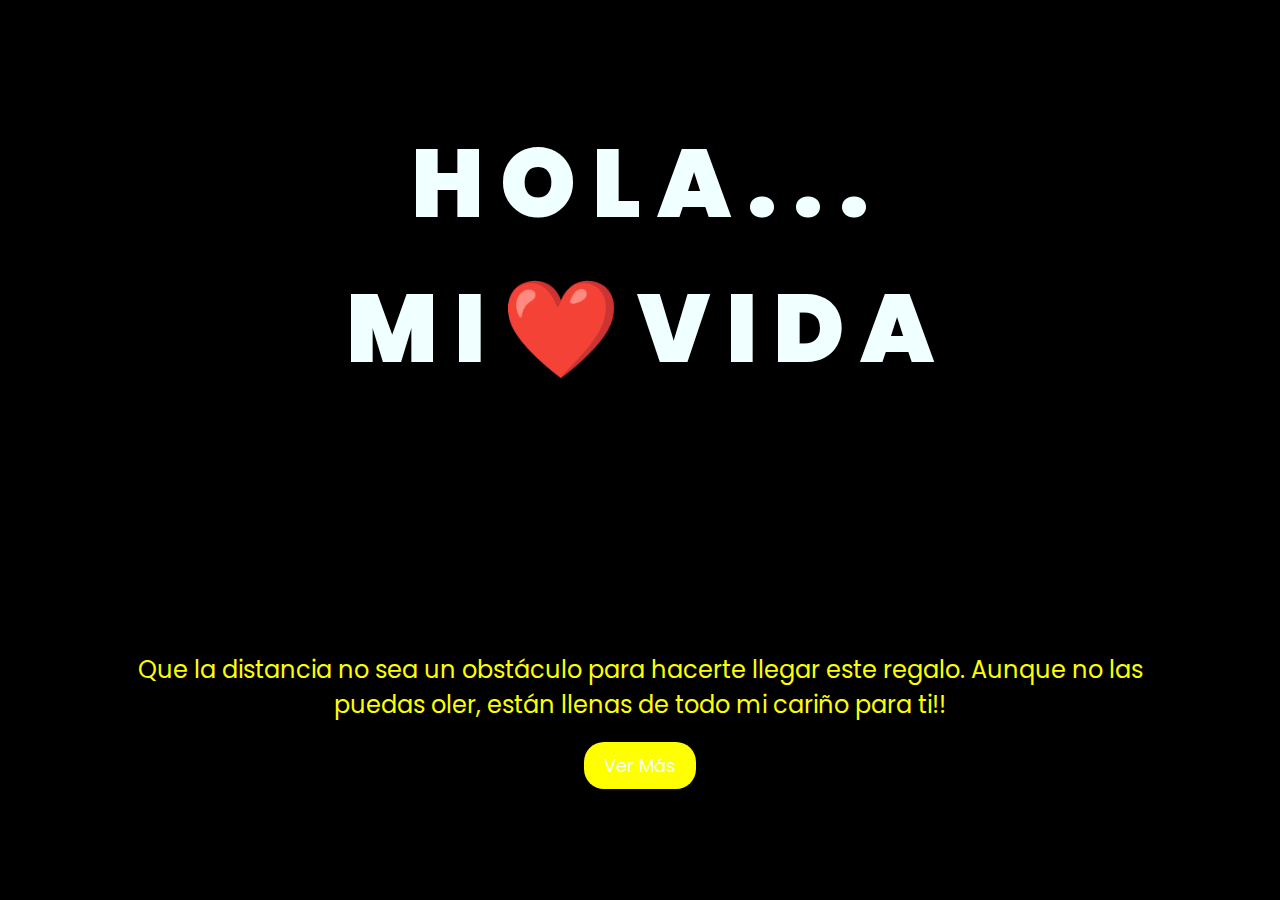
<file: index.html>
<!DOCTYPE html>
<html lang="en">
<head>
    <meta charset="UTF-8">
    <meta http-equiv="X-UA-Compatible" content="IE=edge">
    <meta name="viewport" content="width=device-width, initial-scale=1.0">
    <link rel="stylesheet" href="css/style.css">
    <link rel="icon" href="img/flowers.png" type="image/x-icon">
    <title>TE AMO - SOROQUIN</title>
</head>
<body>
    <video id="video-fondo" muted loop  autoplay>
        <source src="https://waraconsultoria.com/src/video/fondo.mp4" type="">
        Your browser does not support the video tag.
      </video>
    <div id="content-info-laura">
        <div>
            <div class="greetings">
                <span>H</span>
                <span>O</span>
                <span>L</span>
                <span>A</span>
                <span>.</span>
                <span>.</span>
                <span>.</span>
            </div>
            <div class="greetings">
                <span>M</span>
                <span>I</span>
                <span>❤️</span>
                <span>V</span>
                <span>I</span>
                <span>D</span>
                <span>A</span>
            </div>
        </div>
        <div>
            <div class="description">
                <span>Que la distancia no sea un obstáculo para hacerte llegar este regalo. Aunque no las puedas oler, están llenas de todo mi cariño para ti!!</span>
            </div>
            <div class="button">
                    <a href="FLORES.html">Ver Más</a>
                
            </div>
        </div>
    </div>
</body>
</html>
</file>
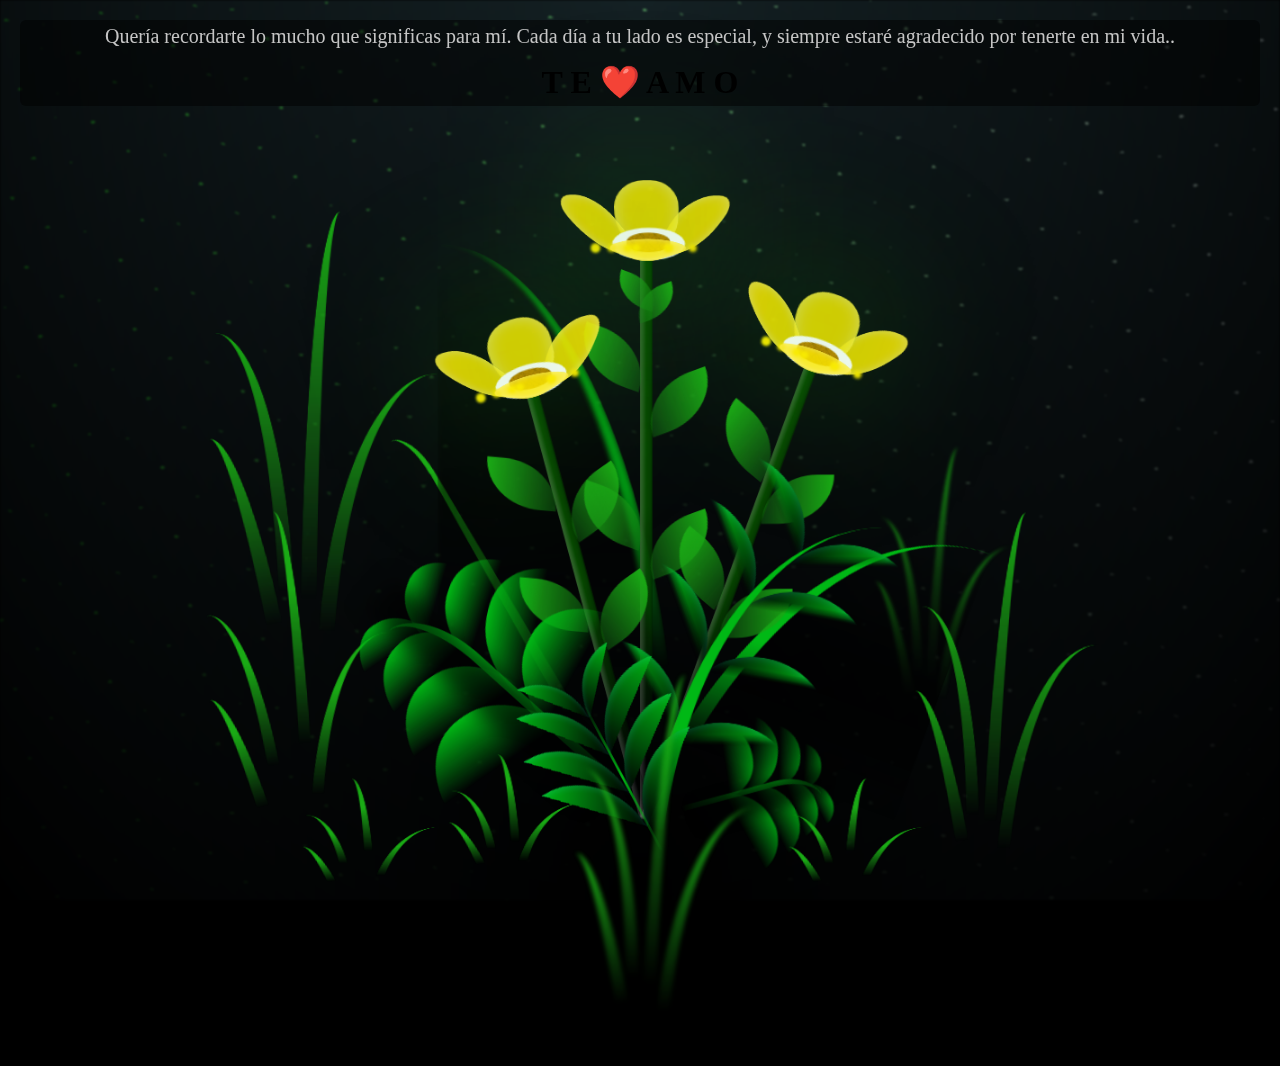
<file: FLORES.html>
<!DOCTYPE html>
<html lang="en">
<head>
    <meta charset="UTF-8">
    <meta http-equiv="X-UA-Compatible" content="IE=edge">
    <meta name="viewport" content="width=device-width, initial-scale=1.0">
    <link rel="stylesheet" href="css/main.css">
    <link rel="icon" href="img/flowers.png" type="image/x-icon">
    <title>TE AMO - SOROQUIN</title>
</head>

<body class="container">
  <div id="content-texto-sofi">
    <p>Quería recordarte lo mucho que significas para mí. Cada día a tu lado es especial, y siempre estaré agradecido por tenerte en mi vida..</p>
    
    <div class="greetings">
      <span>T</span>
      <span>E</span>
      <span>❤️</span>
      <span>A</span>
      <span>M</span>
      <span>O</span>
  </div>
  </div>
    <div class="night"></div>
    <div class="flowers">
      <div class="flower flower--1">
        <div class="flower__leafs flower__leafs--1">
          <div class="flower__leaf flower__leaf--1"></div>
          <div class="flower__leaf flower__leaf--2"></div>
          <div class="flower__leaf flower__leaf--3"></div>
          <div class="flower__leaf flower__leaf--4"></div>
          <div class="flower__white-circle"></div>
  
          <div class="flower__light flower__light--1"></div>
          <div class="flower__light flower__light--2"></div>
          <div class="flower__light flower__light--3"></div>
          <div class="flower__light flower__light--4"></div>
          <div class="flower__light flower__light--5"></div>
          <div class="flower__light flower__light--6"></div>
          <div class="flower__light flower__light--7"></div>
          <div class="flower__light flower__light--8"></div>
  
        </div>
        <div class="flower__line">
          <div class="flower__line__leaf flower__line__leaf--1"></div>
          <div class="flower__line__leaf flower__line__leaf--2"></div>
          <div class="flower__line__leaf flower__line__leaf--3"></div>
          <div class="flower__line__leaf flower__line__leaf--4"></div>
          <div class="flower__line__leaf flower__line__leaf--5"></div>
          <div class="flower__line__leaf flower__line__leaf--6"></div>
        </div>
      </div>
  
      <div class="flower flower--2">
        <div class="flower__leafs flower__leafs--2">
          <div class="flower__leaf flower__leaf--1"></div>
          <div class="flower__leaf flower__leaf--2"></div>
          <div class="flower__leaf flower__leaf--3"></div>
          <div class="flower__leaf flower__leaf--4"></div>
          <div class="flower__white-circle"></div>
  
          <div class="flower__light flower__light--1"></div>
          <div class="flower__light flower__light--2"></div>
          <div class="flower__light flower__light--3"></div>
          <div class="flower__light flower__light--4"></div>
          <div class="flower__light flower__light--5"></div>
          <div class="flower__light flower__light--6"></div>
          <div class="flower__light flower__light--7"></div>
          <div class="flower__light flower__light--8"></div>
  
        </div>
        <div class="flower__line">
          <div class="flower__line__leaf flower__line__leaf--1"></div>
          <div class="flower__line__leaf flower__line__leaf--2"></div>
          <div class="flower__line__leaf flower__line__leaf--3"></div>
          <div class="flower__line__leaf flower__line__leaf--4"></div>
        </div>
      </div>
  
      <div class="flower flower--3">
        <div class="flower__leafs flower__leafs--3">
          <div class="flower__leaf flower__leaf--1"></div>
          <div class="flower__leaf flower__leaf--2"></div>
          <div class="flower__leaf flower__leaf--3"></div>
          <div class="flower__leaf flower__leaf--4"></div>
          <div class="flower__white-circle"></div>
  
          <div class="flower__light flower__light--1"></div>
          <div class="flower__light flower__light--2"></div>
          <div class="flower__light flower__light--3"></div>
          <div class="flower__light flower__light--4"></div>
          <div class="flower__light flower__light--5"></div>
          <div class="flower__light flower__light--6"></div>
          <div class="flower__light flower__light--7"></div>
          <div class="flower__light flower__light--8"></div>
  
        </div>
        <div class="flower__line">
          <div class="flower__line__leaf flower__line__leaf--1"></div>
          <div class="flower__line__leaf flower__line__leaf--2"></div>
          <div class="flower__line__leaf flower__line__leaf--3"></div>
          <div class="flower__line__leaf flower__line__leaf--4"></div>
        </div>
      </div>
  
      <div class="grow-ans" style="--d:1.2s">
        <div class="flower__g-long">
          <div class="flower__g-long__top"></div>
          <div class="flower__g-long__bottom"></div>
        </div>
      </div>
  
      <div class="growing-grass">
        <div class="flower__grass flower__grass--1">
          <div class="flower__grass--top"></div>
          <div class="flower__grass--bottom"></div>
          <div class="flower__grass__leaf flower__grass__leaf--1"></div>
          <div class="flower__grass__leaf flower__grass__leaf--2"></div>
          <div class="flower__grass__leaf flower__grass__leaf--3"></div>
          <div class="flower__grass__leaf flower__grass__leaf--4"></div>
          <div class="flower__grass__leaf flower__grass__leaf--5"></div>
          <div class="flower__grass__leaf flower__grass__leaf--6"></div>
          <div class="flower__grass__leaf flower__grass__leaf--7"></div>
          <div class="flower__grass__leaf flower__grass__leaf--8"></div>
          <div class="flower__grass__overlay"></div>
        </div>
      </div>
  
      <div class="growing-grass">
        <div class="flower__grass flower__grass--2">
          <div class="flower__grass--top"></div>
          <div class="flower__grass--bottom"></div>
          <div class="flower__grass__leaf flower__grass__leaf--1"></div>
          <div class="flower__grass__leaf flower__grass__leaf--2"></div>
          <div class="flower__grass__leaf flower__grass__leaf--3"></div>
          <div class="flower__grass__leaf flower__grass__leaf--4"></div>
          <div class="flower__grass__leaf flower__grass__leaf--5"></div>
          <div class="flower__grass__leaf flower__grass__leaf--6"></div>
          <div class="flower__grass__leaf flower__grass__leaf--7"></div>
          <div class="flower__grass__leaf flower__grass__leaf--8"></div>
          <div class="flower__grass__overlay"></div>
        </div>
      </div>
  
      <div class="grow-ans" style="--d:2.4s">
        <div class="flower__g-right flower__g-right--1">
          <div class="leaf"></div>
        </div>
      </div>
  
      <div class="grow-ans" style="--d:2.8s">
        <div class="flower__g-right flower__g-right--2">
          <div class="leaf"></div>
        </div>
      </div>
  
      <div class="grow-ans" style="--d:2.8s">
        <div class="flower__g-front">
          <div class="flower__g-front__leaf-wrapper flower__g-front__leaf-wrapper--1">
            <div class="flower__g-front__leaf"></div>
          </div>
          <div class="flower__g-front__leaf-wrapper flower__g-front__leaf-wrapper--2">
            <div class="flower__g-front__leaf"></div>
          </div>
          <div class="flower__g-front__leaf-wrapper flower__g-front__leaf-wrapper--3">
            <div class="flower__g-front__leaf"></div>
          </div>
          <div class="flower__g-front__leaf-wrapper flower__g-front__leaf-wrapper--4">
            <div class="flower__g-front__leaf"></div>
          </div>
          <div class="flower__g-front__leaf-wrapper flower__g-front__leaf-wrapper--5">
            <div class="flower__g-front__leaf"></div>
          </div>
          <div class="flower__g-front__leaf-wrapper flower__g-front__leaf-wrapper--6">
            <div class="flower__g-front__leaf"></div>
          </div>
          <div class="flower__g-front__leaf-wrapper flower__g-front__leaf-wrapper--7">
            <div class="flower__g-front__leaf"></div>
          </div>
          <div class="flower__g-front__leaf-wrapper flower__g-front__leaf-wrapper--8">
            <div class="flower__g-front__leaf"></div>
          </div>
          <div class="flower__g-front__line"></div>
        </div>
      </div>
  
      <div class="grow-ans" style="--d:3.2s">
        <div class="flower__g-fr">
          <div class="leaf"></div>
          <div class="flower__g-fr__leaf flower__g-fr__leaf--1"></div>
          <div class="flower__g-fr__leaf flower__g-fr__leaf--2"></div>
          <div class="flower__g-fr__leaf flower__g-fr__leaf--3"></div>
          <div class="flower__g-fr__leaf flower__g-fr__leaf--4"></div>
          <div class="flower__g-fr__leaf flower__g-fr__leaf--5"></div>
          <div class="flower__g-fr__leaf flower__g-fr__leaf--6"></div>
          <div class="flower__g-fr__leaf flower__g-fr__leaf--7"></div>
          <div class="flower__g-fr__leaf flower__g-fr__leaf--8"></div>
        </div>
      </div>
  
      <div class="long-g long-g--0">
        <div class="grow-ans" style="--d:3s">
          <div class="leaf leaf--0"></div>
        </div>
        <div class="grow-ans" style="--d:2.2s">
          <div class="leaf leaf--1"></div>
        </div>
        <div class="grow-ans" style="--d:3.4s">
          <div class="leaf leaf--2"></div>
        </div>
        <div class="grow-ans" style="--d:3.6s">
          <div class="leaf leaf--3"></div>
        </div>
      </div>
  
      <div class="long-g long-g--1">
        <div class="grow-ans" style="--d:3.6s">
          <div class="leaf leaf--0"></div>
        </div>
        <div class="grow-ans" style="--d:3.8s">
          <div class="leaf leaf--1"></div>
        </div>
        <div class="grow-ans" style="--d:4s">
          <div class="leaf leaf--2"></div>
        </div>
        <div class="grow-ans" style="--d:4.2s">
          <div class="leaf leaf--3"></div>
        </div>
      </div>
  
      <div class="long-g long-g--2">
        <div class="grow-ans" style="--d:4s">
          <div class="leaf leaf--0"></div>
        </div>
        <div class="grow-ans" style="--d:4.2s">
          <div class="leaf leaf--1"></div>
        </div>
        <div class="grow-ans" style="--d:4.4s">
          <div class="leaf leaf--2"></div>
        </div>
        <div class="grow-ans" style="--d:4.6s">
          <div class="leaf leaf--3"></div>
        </div>
      </div>
  
      <div class="long-g long-g--3">
        <div class="grow-ans" style="--d:4s">
          <div class="leaf leaf--0"></div>
        </div>
        <div class="grow-ans" style="--d:4.2s">
          <div class="leaf leaf--1"></div>
        </div>
        <div class="grow-ans" style="--d:3s">
          <div class="leaf leaf--2"></div>
        </div>
        <div class="grow-ans" style="--d:3.6s">
          <div class="leaf leaf--3"></div>
        </div>
      </div>
  
      <div class="long-g long-g--4">
        <div class="grow-ans" style="--d:4s">
          <div class="leaf leaf--0"></div>
        </div>
        <div class="grow-ans" style="--d:4.2s">
          <div class="leaf leaf--1"></div>
        </div>
        <div class="grow-ans" style="--d:3s">
          <div class="leaf leaf--2"></div>
        </div>
        <div class="grow-ans" style="--d:3.6s">
          <div class="leaf leaf--3"></div>
        </div>
      </div>
  
      <div class="long-g long-g--5">
        <div class="grow-ans" style="--d:4s">
          <div class="leaf leaf--0"></div>
        </div>
        <div class="grow-ans" style="--d:4.2s">
          <div class="leaf leaf--1"></div>
        </div>
        <div class="grow-ans" style="--d:3s">
          <div class="leaf leaf--2"></div>
        </div>
        <div class="grow-ans" style="--d:3.6s">
          <div class="leaf leaf--3"></div>
        </div>
      </div>
  
      <div class="long-g long-g--6">
        <div class="grow-ans" style="--d:4.2s">
          <div class="leaf leaf--0"></div>
        </div>
        <div class="grow-ans" style="--d:4.4s">
          <div class="leaf leaf--1"></div>
        </div>
        <div class="grow-ans" style="--d:4.6s">
          <div class="leaf leaf--2"></div>
        </div>
        <div class="grow-ans" style="--d:4.8s">
          <div class="leaf leaf--3"></div>
        </div>
      </div>
  
      <div class="long-g long-g--7">
        <div class="grow-ans" style="--d:3s">
          <div class="leaf leaf--0"></div>
        </div>
        <div class="grow-ans" style="--d:3.2s">
          <div class="leaf leaf--1"></div>
        </div>
        <div class="grow-ans" style="--d:3.5s">
          <div class="leaf leaf--2"></div>
        </div>
        <div class="grow-ans" style="--d:3.6s">
          <div class="leaf leaf--3"></div>
        </div>
      </div>
    </div>
    <script src="main.js"></script>
  </body>
</html>
</file>
<file: css/style.css>
@import url('https://fonts.googleapis.com/css2?family=Poppins:ital,wght@0,500;1,900&display=swap');
*{
    font-family: 'Poppins',cursive;
}
body{
    color: azure;
    width: 100%;
    height: 100vh;
    display: flex;
    flex-direction: column;
    align-items: center;
    justify-content: center;
    background-color: black;
    margin: 0px;
    overflow: hidden;
    
}
.greetings{
    font-size: 6rem;
    font-weight: 900;
}
.greetings > span{
    animation: glow 2s ease-in-out infinite;
}
@keyframes glow{
    0%, 100%{
        color: #fff;
        text-shadow: 0 0 12px #fbff00, 0 0 50px #fbff00, 0 0 100px #fbff00;
    }
    10%, 90%{
        color: #696565;
        text-shadow: none;
    }
}
.greetings > span:nth-child(1){
    animation-delay: .1s ;
}
.greetings > span:nth-child(2){
    animation-delay: .2s ;
}
.greetings > span:nth-child(3){
    animation-delay: .3s ;
}
.greetings > span:nth-child(4){
    animation-delay: .4s;
}
.greetings > span:nth-child(5){
    animation-delay: .5s;
}
.greetings > span:nth-child(6){
    animation-delay: .6s;
}
.greetings > span:nth-child(7){
    animation-delay: .7s;
}
.greetings > span:nth-child(8){
    animation-delay: .8s;
}
.greetings > span:nth-child(9){
    animation-delay: .9s;
}
.greetings > span:nth-child(10){
    animation-delay: .10s;
}
.greetings > span:nth-child(11){
    animation-delay: .11s;
}

.description{
    font-size: 1.5rem;
    margin-bottom: 20px;
    margin-top: 20px;
}

.button a{
    text-decoration: none;
    font-size: 1rem;
    color: #111;
}

@media screen and (max-width:574px){
    .greetings{
        display: block;
        font-size: 3rem;
        font-weight: 500;
        text-align: center;
    }
    .description{
        font-size: 1rem;
    }
    
    .button a{
        font-size: .5rem;
    }
}

.description{
    color: #fbff00;
    text-align: center;
    width: 85%;
}
.button {
    width: 100%;
    display: flex;
    justify-content: center;
    align-items: center;
}

/* Estilo para el botón */
.button a{
    background-color: yellow; /* Fondo amarillo */
    border: none; /* Sin bordes */
    padding: 10px 20px; /* Ajusta el relleno según tu preferencia */
    font-size: 18px; /* Tamaño de fuente */
    cursor: pointer;
    position: relative; /* Necesario para el resplandor */
    border-radius: 20px; /* Esquinas redondeadas */
    transition: background-color 0.3s ease-in-out; /* Transición suave para el color de fondo */
    text-decoration: none; /* Elimina el subrayado del enlace */
    color: inherit; /* Hereda el color del texto del botón */
  }
  
  /* Efecto de resplandor al pasar el cursor sobre el botón */
  .button a:hover {
    background-color: orange; /* Cambia el color de fondo al pasar el mouse a naranja */
    box-shadow: 0 0 10px yellow, 0 0 20px yellow, 0 0 30px yellow; /* Efecto de resplandor amarillo */
  }
  
  #content-info-laura {
    width: 100%;
    height: 100vh;
    overflow: auto;
    display: flex;
    justify-content: space-around;
    align-items: center;
    flex-direction: column;
    gap: 10px;
    position: absolute;
    top: 0px;
    left: 0px;
    z-index: 1;
    background-color: rgba(0, 0, 0, 0.1);
  }

  #content-info-laura >div {
    width: 100%;
    display: flex;
    flex-direction: column;
    justify-content: center;
    align-items: center;
  }

  #video-fondo {
    width: 100%;
    height: 100vh;
  }
</file>
<file: css/main.css>
*,
*::after,
*::before {
  padding: 0;
  margin: 0;
  box-sizing: border-box;
}

:root {
  --dark-color: #000;
}

body {
  display: flex;
  align-items: flex-end;
  justify-content: center;
  min-height: 100vh;
  background-color: var(--dark-color);
  overflow: hidden;
  perspective: 1000px;
}

#content-texto-sofi {
  width: calc(100% - 40px);
  position: absolute;
  z-index: 1;
  top: 20px;
  display: flex;
  justify-content: center;
  flex-direction: column;
  gap: 15px;
  align-items: center;
  background-color: rgba(0, 0, 0, 0.5);
  border-radius: 6px;
  padding: 5px;
}

#content-texto-sofi p {
  text-align: center;
  color: #c5c5c5;
  font-size: 20px;
}



.greetings{
  font-size: 2rem;
  font-weight: 900;
}
.greetings > span{
  animation: glow 2s ease-in-out infinite;
}
@keyframes glow{
  0%, 100%{
      color: #fff;
      text-shadow: 0 0 12px #fbff00, 0 0 50px #fbff00, 0 0 100px #fbff00;
  }
  10%, 90%{
      color: #696565;
      text-shadow: none;
  }
}
.greetings > span:nth-child(1){
  animation-delay: .1s ;
}
.greetings > span:nth-child(2){
  animation-delay: .2s ;
}
.greetings > span:nth-child(3){
  animation-delay: .3s ;
}
.greetings > span:nth-child(4){
  animation-delay: .4s;
}
.greetings > span:nth-child(5){
  animation-delay: .5s;
}
.greetings > span:nth-child(6){
  animation-delay: .6s;
}
.greetings > span:nth-child(7){
  animation-delay: .7s;
}
.greetings > span:nth-child(8){
  animation-delay: .8s;
}
.greetings > span:nth-child(9){
  animation-delay: .9s;
}
.greetings > span:nth-child(10){
  animation-delay: .10s;
}
.greetings > span:nth-child(11){
  animation-delay: .11s;
}

.night {
  position: fixed;
  left: 50%;
  top: 0;
  transform: translateX(-50%);
  width: 100%;
  height: 100%;
  filter: blur(0.1vmin);
  background-image: radial-gradient(ellipse at top, transparent 0%, var(--dark-color)), 
  radial-gradient(ellipse at bottom, var(--dark-color), rgba(145, 233, 255, 0.2)), 
  repeating-linear-gradient(220deg, rgb(0, 0, 0) 0px, rgb(0, 0, 0) 19px, transparent 19px, 
  transparent 22px), repeating-linear-gradient(189deg, rgb(0, 0, 0) 0px, rgb(0, 0, 0) 19px, 
  transparent 19px, transparent 22px), repeating-linear-gradient(148deg, rgb(0, 0, 0) 0px, 
  rgb(0, 0, 0) 19px, transparent 19px, transparent 22px), linear-gradient(90deg, rgb(21, 255, 0), 
  rgb(240, 240, 240));
}

.flowers {
  position: relative;
  transform: scale(0.9);
}

.flower {
  position: absolute;
  bottom: 10vmin;
  transform-origin: bottom center;
  z-index: 10;
  --fl-speed: 0.8s;
}
.flower--1 {
  -webkit-animation: moving-flower-1 4s linear infinite;
          animation: moving-flower-1 4s linear infinite;
}
.flower--1 .flower__line {
  height: 70vmin;
  -webkit-animation-delay: 0.3s;
          animation-delay: 0.3s;
}
.flower--1 .flower__line__leaf--1 {
  -webkit-animation: blooming-leaf-right var(--fl-speed) 1.6s backwards;
          animation: blooming-leaf-right var(--fl-speed) 1.6s backwards;
}
.flower--1 .flower__line__leaf--2 {
  -webkit-animation: blooming-leaf-right var(--fl-speed) 1.4s backwards;
          animation: blooming-leaf-right var(--fl-speed) 1.4s backwards;
}
.flower--1 .flower__line__leaf--3 {
  -webkit-animation: blooming-leaf-left var(--fl-speed) 1.2s backwards;
          animation: blooming-leaf-left var(--fl-speed) 1.2s backwards;
}
.flower--1 .flower__line__leaf--4 {
  -webkit-animation: blooming-leaf-left var(--fl-speed) 1s backwards;
          animation: blooming-leaf-left var(--fl-speed) 1s backwards;
}
.flower--1 .flower__line__leaf--5 {
  -webkit-animation: blooming-leaf-right var(--fl-speed) 1.8s backwards;
          animation: blooming-leaf-right var(--fl-speed) 1.8s backwards;
}
.flower--1 .flower__line__leaf--6 {
  -webkit-animation: blooming-leaf-left var(--fl-speed) 2s backwards;
          animation: blooming-leaf-left var(--fl-speed) 2s backwards;
}
.flower--2 {
  left: 50%;
  transform: rotate(20deg);
  -webkit-animation: moving-flower-2 4s linear infinite;
          animation: moving-flower-2 4s linear infinite;
}
.flower--2 .flower__line {
  height: 60vmin;
  -webkit-animation-delay: 0.6s;
          animation-delay: 0.6s;
}
.flower--2 .flower__line__leaf--1 {
  -webkit-animation: blooming-leaf-right var(--fl-speed) 1.9s backwards;
          animation: blooming-leaf-right var(--fl-speed) 1.9s backwards;
}
.flower--2 .flower__line__leaf--2 {
  -webkit-animation: blooming-leaf-right var(--fl-speed) 1.7s backwards;
          animation: blooming-leaf-right var(--fl-speed) 1.7s backwards;
}
.flower--2 .flower__line__leaf--3 {
  -webkit-animation: blooming-leaf-left var(--fl-speed) 1.5s backwards;
          animation: blooming-leaf-left var(--fl-speed) 1.5s backwards;
}
.flower--2 .flower__line__leaf--4 {
  -webkit-animation: blooming-leaf-left var(--fl-speed) 1.3s backwards;
          animation: blooming-leaf-left var(--fl-speed) 1.3s backwards;
}
.flower--3 {
  left: 50%;
  transform: rotate(-15deg);
  -webkit-animation: moving-flower-3 4s linear infinite;
          animation: moving-flower-3 4s linear infinite;
}
.flower--3 .flower__line {
  -webkit-animation-delay: 0.9s;
          animation-delay: 0.9s;
}
.flower--3 .flower__line__leaf--1 {
  -webkit-animation: blooming-leaf-right var(--fl-speed) 2.5s backwards;
          animation: blooming-leaf-right var(--fl-speed) 2.5s backwards;
}
.flower--3 .flower__line__leaf--2 {
  -webkit-animation: blooming-leaf-right var(--fl-speed) 2.3s backwards;
          animation: blooming-leaf-right var(--fl-speed) 2.3s backwards;
}
.flower--3 .flower__line__leaf--3 {
  -webkit-animation: blooming-leaf-left var(--fl-speed) 2.1s backwards;
          animation: blooming-leaf-left var(--fl-speed) 2.1s backwards;
}
.flower--3 .flower__line__leaf--4 {
  -webkit-animation: blooming-leaf-left var(--fl-speed) 1.9s backwards;
          animation: blooming-leaf-left var(--fl-speed) 1.9s backwards;
}
.flower__leafs {
  position: relative;
  -webkit-animation: blooming-flower 2s backwards;
          animation: blooming-flower 2s backwards;
}
.flower__leafs--1 {
  -webkit-animation-delay: 1.1s;
          animation-delay: 1.1s;
}
.flower__leafs--2 {
  -webkit-animation-delay: 1.4s;
          animation-delay: 1.4s;
}
.flower__leafs--3 {
  -webkit-animation-delay: 1.7s;
          animation-delay: 1.7s;
}
.flower__leafs::after {
  content: "";
  position: absolute;
  left: 0;
  top: 0;
  transform: translate(-50%, -100%);
  width: 8vmin;
  height: 8vmin;
  background-color: #1aaa15;
  filter: blur(10vmin);
}
.flower__leaf {
  position: absolute;
  bottom: 0;
  left: 50%;
  width: 8vmin;
  height: 11vmin;
  border-radius: 51% 49% 47% 53%/44% 45% 55% 69%;
  background-color: #1aaa15;
  background-image: linear-gradient(to top, #fce700, #fce700);
  transform-origin: bottom center;
  opacity: 0.9;
  box-shadow: inset 0 0 2vmin rgba(255, 255, 255, 0.5);
}
.flower__leaf--1 {
  transform: translate(-10%, 1%) rotateY(40deg) rotateX(-50deg);
}
.flower__leaf--2 {
  transform: translate(-50%, -4%) rotateX(40deg);
}
.flower__leaf--3 {
  transform: translate(-90%, 0%) rotateY(45deg) rotateX(50deg);
}
.flower__leaf--4 {
  width: 8vmin;
  height: 8vmin;
  transform-origin: bottom left;
  border-radius: 4vmin 10vmin 4vmin 4vmin;
  transform: translate(0%, 18%) rotateX(70deg) rotate(-43deg);
  background-image: linear-gradient(to top, #fce700, #fce700);
  z-index: 1;
  opacity: 0.8;
}
.flower__white-circle {
  position: absolute;
  left: -3.5vmin;
  top: -3vmin;
  width: 9vmin;
  height: 4vmin;
  border-radius: 50%;
  background-color: #ffffff;
}
.flower__white-circle::after {
  content: "";
  position: absolute;
  left: 50%;
  top: 45%;
  transform: translate(-50%, -50%);
  width: 60%;
  height: 60%;
  border-radius: inherit;
  background-image: repeating-linear-gradient(135deg, rgba(0, 0, 0, 0.03) 0px, 
  rgba(0, 0, 0, 0.03) 1px, transparent 1px, transparent 12px), repeating-linear-gradient(45deg, 
  rgba(0, 0, 0, 0.03) 0px, rgba(0, 0, 0, 0.03) 1px, transparent 1px, transparent 12px), 
  repeating-linear-gradient(67.5deg, rgba(0, 0, 0, 0.03) 0px, rgba(0, 0, 0, 0.03) 1px, 
  transparent 1px, transparent 12px), repeating-linear-gradient(135deg, rgba(0, 0, 0, 0.03) 0px, 
  rgba(0, 0, 0, 0.03) 1px, transparent 1px, transparent 12px), repeating-linear-gradient(45deg, 
  rgba(0, 0, 0, 0.03) 0px, rgba(0, 0, 0, 0.03) 1px, transparent 1px, transparent 12px), 
  repeating-linear-gradient(112.5deg, rgba(0, 0, 0, 0.03) 0px, rgba(0, 0, 0, 0.03) 1px, 
  transparent 1px, transparent 12px), repeating-linear-gradient(112.5deg, rgba(0, 0, 0, 0.03) 0px, 
  rgba(0, 0, 0, 0.03) 1px, transparent 1px, transparent 12px), repeating-linear-gradient(45deg, 
  rgba(0, 0, 0, 0.03) 0px, rgba(0, 0, 0, 0.03) 1px, transparent 1px, transparent 12px), 
  repeating-linear-gradient(22.5deg, rgba(0, 0, 0, 0.03) 0px, rgba(0, 0, 0, 0.03) 1px, 
  transparent 1px, transparent 12px), repeating-linear-gradient(45deg, rgba(0, 0, 0, 0.03) 0px, 
  rgba(0, 0, 0, 0.03) 1px, transparent 1px, transparent 12px), repeating-linear-gradient(22.5deg, 
  rgba(0, 0, 0, 0.03) 0px, rgba(0, 0, 0, 0.03) 1px, transparent 1px, transparent 12px), 
  repeating-linear-gradient(135deg, rgba(0, 0, 0, 0.03) 0px, rgba(0, 0, 0, 0.03) 1px, 
  transparent 1px, transparent 12px), repeating-linear-gradient(157.5deg, rgba(0, 0, 0, 0.03) 0px, 
  rgba(0, 0, 0, 0.03) 1px, transparent 1px, transparent 12px), repeating-linear-gradient(67.5deg, 
  rgba(0, 0, 0, 0.03) 0px, rgba(0, 0, 0, 0.03) 1px, transparent 1px, transparent 12px), 
  repeating-linear-gradient(67.5deg, rgba(0, 0, 0, 0.03) 0px, rgba(0, 0, 0, 0.03) 1px, 
  transparent 1px, transparent 12px), linear-gradient(90deg, rgb(190, 133, 0), rgb(190, 133, 0));
}
.flower__line {
  height: 55vmin;
  width: 1.5vmin;
  background-image: linear-gradient(to left, rgba(0, 0, 0, 0.2), transparent, 
  rgba(255, 255, 255, 0.2)), linear-gradient(to top, transparent 10%, #064600, #064600);
  box-shadow: inset 0 0 2px rgba(0, 0, 0, 0.5);
  -webkit-animation: grow-flower-tree 4s backwards;
          animation: grow-flower-tree 4s backwards;
}
.flower__line__leaf {
  --w: 7vmin;
  --h: calc(var(--w) + 2vmin);
  position: absolute;
  top: 20%;
  left: 90%;
  width: var(--w);
  height: var(--h);
  border-top-right-radius: var(--h);
  border-bottom-left-radius: var(--h);
  background-image: linear-gradient(to top, rgba(20, 122, 20, 0.4), #1aaa15);
}
.flower__line__leaf--1 {
  transform: rotate(70deg) rotateY(30deg);
}
.flower__line__leaf--2 {
  top: 45%;
  transform: rotate(70deg) rotateY(30deg);
}
.flower__line__leaf--3, .flower__line__leaf--4, .flower__line__leaf--6 {
  border-top-right-radius: 0;
  border-bottom-left-radius: 0;
  border-top-left-radius: var(--h);
  border-bottom-right-radius: var(--h);
  left: -460%;
  top: 12%;
  transform: rotate(-70deg) rotateY(30deg);
}
.flower__line__leaf--4 {
  top: 40%;
}
.flower__line__leaf--5 {
  top: 0;
  transform-origin: left;
  transform: rotate(70deg) rotateY(30deg) scale(0.6);
}
.flower__line__leaf--6 {
  top: -2%;
  left: -450%;
  transform-origin: right;
  transform: rotate(-70deg) rotateY(30deg) scale(0.6);
}
.flower__light {
  position: absolute;
  bottom: 0vmin;
  width: 1vmin;
  height: 1vmin;
  background-color: rgb(255, 251, 0);
  border-radius: 50%;
  filter: blur(0.2vmin);
  -webkit-animation: light-ans 4s linear infinite backwards;
          animation: light-ans 4s linear infinite backwards;
}
.flower__light:nth-child(odd) {
  background-color: #fce700;
}
.flower__light--1 {
  left: -2vmin;
  -webkit-animation-delay: 1s;
          animation-delay: 1s;
}
.flower__light--2 {
  left: 3vmin;
  -webkit-animation-delay: 0.5s;
          animation-delay: 0.5s;
}
.flower__light--3 {
  left: -6vmin;
  -webkit-animation-delay: 0.3s;
          animation-delay: 0.3s;
}
.flower__light--4 {
  left: 6vmin;
  -webkit-animation-delay: 0.9s;
          animation-delay: 0.9s;
}
.flower__light--5 {
  left: -1vmin;
  -webkit-animation-delay: 1.5s;
          animation-delay: 1.5s;
}
.flower__light--6 {
  left: -4vmin;
  -webkit-animation-delay: 3s;
          animation-delay: 3s;
}
.flower__light--7 {
  left: 3vmin;
  -webkit-animation-delay: 2s;
          animation-delay: 2s;
}
.flower__light--8 {
  left: -6vmin;
  -webkit-animation-delay: 3.5s;
          animation-delay: 3.5s;
}
.flower__grass {
  --c: #00b815;
  --line-w: 1.5vmin;
  position: absolute;
  bottom: 12vmin;
  left: -7vmin;
  display: flex;
  flex-direction: column;
  align-items: flex-end;
  z-index: 20;
  transform-origin: bottom center;
  transform: rotate(-48deg) rotateY(40deg);
}
.flower__grass--1 {
  -webkit-animation: moving-grass 2s linear infinite;
          animation: moving-grass 2s linear infinite;
}
.flower__grass--2 {
  left: 2vmin;
  bottom: 10vmin;
  transform: scale(0.5) rotate(75deg) rotateX(10deg) rotateY(-200deg);
  opacity: 0.8;
  z-index: 0;
  -webkit-animation: moving-grass--2 1.5s linear infinite;
          animation: moving-grass--2 1.5s linear infinite;
}
.flower__grass--top {
  width: 7vmin;
  height: 10vmin;
  border-top-right-radius: 100%;
  border-right: var(--line-w) solid var(--c);
  transform-origin: bottom center;
  transform: rotate(-2deg);
}
.flower__grass--bottom {
  margin-top: -2px;
  width: var(--line-w);
  height: 25vmin;
  background-image: linear-gradient(to top, transparent, var(--c));
}
.flower__grass__leaf {
  --size: 10vmin;
  position: absolute;
  width: calc(var(--size) * 2.1);
  height: var(--size);
  border-top-left-radius: var(--size);
  border-top-right-radius: var(--size);
  background-image: linear-gradient(to top, transparent, transparent 30%, var(--c));
  z-index: 100;
}
.flower__grass__leaf--1 {
  top: -6%;
  left: 30%;
  --size: 6vmin;
  transform: rotate(-20deg);
  -webkit-animation: growing-grass-ans--1 2s 2.6s backwards;
          animation: growing-grass-ans--1 2s 2.6s backwards;
}
@-webkit-keyframes growing-grass-ans--1 {
  0% {
    transform-origin: bottom left;
    transform: rotate(-20deg) scale(0);
  }
}
@keyframes growing-grass-ans--1 {
  0% {
    transform-origin: bottom left;
    transform: rotate(-20deg) scale(0);
  }
}
.flower__grass__leaf--2 {
  top: -5%;
  left: -110%;
  --size: 6vmin;
  transform: rotate(10deg);
  -webkit-animation: growing-grass-ans--2 2s 2.4s linear backwards;
          animation: growing-grass-ans--2 2s 2.4s linear backwards;
}
@-webkit-keyframes growing-grass-ans--2 {
  0% {
    transform-origin: bottom right;
    transform: rotate(10deg) scale(0);
  }
}
@keyframes growing-grass-ans--2 {
  0% {
    transform-origin: bottom right;
    transform: rotate(10deg) scale(0);
  }
}
.flower__grass__leaf--3 {
  top: 5%;
  left: 60%;
  --size: 8vmin;
  transform: rotate(-18deg) rotateX(-20deg);
  -webkit-animation: growing-grass-ans--3 2s 2.2s linear backwards;
          animation: growing-grass-ans--3 2s 2.2s linear backwards;
}
@-webkit-keyframes growing-grass-ans--3 {
  0% {
    transform-origin: bottom left;
    transform: rotate(-18deg) rotateX(-20deg) scale(0);
  }
}
@keyframes growing-grass-ans--3 {
  0% {
    transform-origin: bottom left;
    transform: rotate(-18deg) rotateX(-20deg) scale(0);
  }
}
.flower__grass__leaf--4 {
  top: 6%;
  left: -135%;
  --size: 8vmin;
  transform: rotate(2deg);
  -webkit-animation: growing-grass-ans--4 2s 2s linear backwards;
          animation: growing-grass-ans--4 2s 2s linear backwards;
}
@-webkit-keyframes growing-grass-ans--4 {
  0% {
    transform-origin: bottom right;
    transform: rotate(2deg) scale(0);
  }
}
@keyframes growing-grass-ans--4 {
  0% {
    transform-origin: bottom right;
    transform: rotate(2deg) scale(0);
  }
}
.flower__grass__leaf--5 {
  top: 20%;
  left: 60%;
  --size: 10vmin;
  transform: rotate(-24deg) rotateX(-20deg);
  -webkit-animation: growing-grass-ans--5 2s 1.8s linear backwards;
          animation: growing-grass-ans--5 2s 1.8s linear backwards;
}
@-webkit-keyframes growing-grass-ans--5 {
  0% {
    transform-origin: bottom left;
    transform: rotate(-24deg) rotateX(-20deg) scale(0);
  }
}
@keyframes growing-grass-ans--5 {
  0% {
    transform-origin: bottom left;
    transform: rotate(-24deg) rotateX(-20deg) scale(0);
  }
}
.flower__grass__leaf--6 {
  top: 22%;
  left: -180%;
  --size: 10vmin;
  transform: rotate(10deg);
  -webkit-animation: growing-grass-ans--6 2s 1.6s linear backwards;
          animation: growing-grass-ans--6 2s 1.6s linear backwards;
}
@-webkit-keyframes growing-grass-ans--6 {
  0% {
    transform-origin: bottom right;
    transform: rotate(10deg) scale(0);
  }
}
@keyframes growing-grass-ans--6 {
  0% {
    transform-origin: bottom right;
    transform: rotate(10deg) scale(0);
  }
}
.flower__grass__leaf--7 {
  top: 39%;
  left: 70%;
  --size: 10vmin;
  transform: rotate(-10deg);
  -webkit-animation: growing-grass-ans--7 2s 1.4s linear backwards;
          animation: growing-grass-ans--7 2s 1.4s linear backwards;
}
@-webkit-keyframes growing-grass-ans--7 {
  0% {
    transform-origin: bottom left;
    transform: rotate(-10deg) scale(0);
  }
}
@keyframes growing-grass-ans--7 {
  0% {
    transform-origin: bottom left;
    transform: rotate(-10deg) scale(0);
  }
}
.flower__grass__leaf--8 {
  top: 40%;
  left: -215%;
  --size: 11vmin;
  transform: rotate(10deg);
  -webkit-animation: growing-grass-ans--8 2s 1.2s linear backwards;
          animation: growing-grass-ans--8 2s 1.2s linear backwards;
}
@-webkit-keyframes growing-grass-ans--8 {
  0% {
    transform-origin: bottom right;
    transform: rotate(10deg) scale(0);
  }
}
@keyframes growing-grass-ans--8 {
  0% {
    transform-origin: bottom right;
    transform: rotate(10deg) scale(0);
  }
}
.flower__grass__overlay {
  position: absolute;
  top: -10%;
  right: 0%;
  width: 100%;
  height: 100%;
  background-color: rgba(0, 0, 0, 0.6);
  filter: blur(1.5vmin);
  z-index: 100;
}
.flower__g-long {
  --w: 2vmin;
  --h: 6vmin;
  --c: #1aaa15;
  position: absolute;
  bottom: 10vmin;
  left: -3vmin;
  transform-origin: bottom center;
  transform: rotate(-30deg) rotateY(-20deg);
  display: flex;
  flex-direction: column;
  align-items: flex-end;
  -webkit-animation: flower-g-long-ans 3s linear infinite;
          animation: flower-g-long-ans 3s linear infinite;
}
@-webkit-keyframes flower-g-long-ans {
  0%, 100% {
    transform: rotate(-30deg) rotateY(-20deg);
  }
  50% {
    transform: rotate(-32deg) rotateY(-20deg);
  }
}
@keyframes flower-g-long-ans {
  0%, 100% {
    transform: rotate(-30deg) rotateY(-20deg);
  }
  50% {
    transform: rotate(-32deg) rotateY(-20deg);
  }
}
.flower__g-long__top {
  top: calc(var(--h) * -1);
  width: calc(var(--w) + 1vmin);
  height: var(--h);
  border-top-right-radius: 100%;
  border-right: 0.7vmin solid var(--c);
  transform: translate(-0.7vmin, 1vmin);
}
.flower__g-long__bottom {
  width: var(--w);
  height: 50vmin;
  transform-origin: bottom center;
  background-image: linear-gradient(to top, transparent 30%, var(--c));
  box-shadow: inset 0 0 2px rgba(0, 0, 0, 0.5);
  -webkit-clip-path: polygon(35% 0, 65% 1%, 100% 100%, 0% 100%);
          clip-path: polygon(35% 0, 65% 1%, 100% 100%, 0% 100%);
}
.flower__g-right {
  position: absolute;
  bottom: 6vmin;
  left: -2vmin;
  transform-origin: bottom left;
  transform: rotate(20deg);
}
.flower__g-right .leaf {
  width: 30vmin;
  height: 50vmin;
  border-top-left-radius: 100%;
  border-left: 2vmin solid #00b815;
  background-image: linear-gradient(to bottom, transparent, var(--dark-color) 60%);
  -webkit-mask-image: linear-gradient(to top, transparent 30%, #00b815 60%);
}
.flower__g-right--1 {
  -webkit-animation: flower-g-right-ans 2.5s linear infinite;
          animation: flower-g-right-ans 2.5s linear infinite;
}
.flower__g-right--2 {
  left: 5vmin;
  transform: rotateY(-180deg);
  -webkit-animation: flower-g-right-ans--2 3s linear infinite;
          animation: flower-g-right-ans--2 3s linear infinite;
}
.flower__g-right--2 .leaf {
  height: 75vmin;
  filter: blur(0.3vmin);
  opacity: 0.8;
}
@-webkit-keyframes flower-g-right-ans {
  0%, 100% {
    transform: rotate(20deg);
  }
  50% {
    transform: rotate(24deg) rotateX(-20deg);
  }
}
@keyframes flower-g-right-ans {
  0%, 100% {
    transform: rotate(20deg);
  }
  50% {
    transform: rotate(24deg) rotateX(-20deg);
  }
}
@-webkit-keyframes flower-g-right-ans--2 {
  0%, 100% {
    transform: rotateY(-180deg) rotate(0deg) rotateX(-20deg);
  }
  50% {
    transform: rotateY(-180deg) rotate(6deg) rotateX(-20deg);
  }
}
@keyframes flower-g-right-ans--2 {
  0%, 100% {
    transform: rotateY(-180deg) rotate(0deg) rotateX(-20deg);
  }
  50% {
    transform: rotateY(-180deg) rotate(6deg) rotateX(-20deg);
  }
}
.flower__g-front {
  position: absolute;
  bottom: 6vmin;
  left: 2.5vmin;
  z-index: 100;
  transform-origin: bottom center;
  transform: rotate(-28deg) rotateY(30deg) scale(1.04);
  -webkit-animation: flower__g-front-ans 2s linear infinite;
          animation: flower__g-front-ans 2s linear infinite;
}
@-webkit-keyframes flower__g-front-ans {
  0%, 100% {
    transform: rotate(-28deg) rotateY(30deg) scale(1.04);
  }
  50% {
    transform: rotate(-35deg) rotateY(40deg) scale(1.04);
  }
}
@keyframes flower__g-front-ans {
  0%, 100% {
    transform: rotate(-28deg) rotateY(30deg) scale(1.04);
  }
  50% {
    transform: rotate(-35deg) rotateY(40deg) scale(1.04);
  }
}
.flower__g-front__line {
  width: 0.3vmin;
  height: 20vmin;
  background-image: linear-gradient(to top, transparent, #00b815, transparent 100%);
  position: relative;
}
.flower__g-front__leaf-wrapper {
  position: absolute;
  top: 0;
  left: 0;
  transform-origin: bottom left;
  transform: rotate(10deg);
}
.flower__g-front__leaf-wrapper:nth-child(even) {
  left: 0vmin;
  transform: rotateY(-180deg) rotate(5deg);
  -webkit-animation: flower__g-front__leaf-left-ans 1s ease-in backwards;
          animation: flower__g-front__leaf-left-ans 1s ease-in backwards;
}
.flower__g-front__leaf-wrapper:nth-child(odd) {
  -webkit-animation: flower__g-front__leaf-ans 1s ease-in backwards;
          animation: flower__g-front__leaf-ans 1s ease-in backwards;
}
.flower__g-front__leaf-wrapper--1 {
  top: -8vmin;
  transform: scale(0.7);
  -webkit-animation: flower__g-front__leaf-ans 1s 5.5s ease-in backwards !important;
          animation: flower__g-front__leaf-ans 1s 5.5s ease-in backwards !important;
}
.flower__g-front__leaf-wrapper--2 {
  top: -8vmin;
  transform: rotateY(-180deg) scale(0.7) !important;
  -webkit-animation: flower__g-front__leaf-left-ans-2 1s 4.6s ease-in backwards !important;
          animation: flower__g-front__leaf-left-ans-2 1s 4.6s ease-in backwards !important;
}
.flower__g-front__leaf-wrapper--3 {
  top: -3vmin;
  -webkit-animation: flower__g-front__leaf-ans 1s 4.6s ease-in backwards;
          animation: flower__g-front__leaf-ans 1s 4.6s ease-in backwards;
}
.flower__g-front__leaf-wrapper--4 {
  top: -3vmin;
  transform: rotateY(-180deg) scale(0.9) !important;
  -webkit-animation: flower__g-front__leaf-left-ans-2 1s 4.6s ease-in backwards !important;
          animation: flower__g-front__leaf-left-ans-2 1s 4.6s ease-in backwards !important;
}
@-webkit-keyframes flower__g-front__leaf-left-ans-2 {
  0% {
    transform: rotateY(-180deg) scale(0);
  }
}
@keyframes flower__g-front__leaf-left-ans-2 {
  0% {
    transform: rotateY(-180deg) scale(0);
  }
}
.flower__g-front__leaf-wrapper--5, .flower__g-front__leaf-wrapper--6 {
  top: 2vmin;
}
.flower__g-front__leaf-wrapper--7, .flower__g-front__leaf-wrapper--8 {
  top: 6.5vmin;
}
.flower__g-front__leaf-wrapper--2 {
  -webkit-animation-delay: 5.2s !important;
          animation-delay: 5.2s !important;
}
.flower__g-front__leaf-wrapper--3 {
  -webkit-animation-delay: 4.9s !important;
          animation-delay: 4.9s !important;
}
.flower__g-front__leaf-wrapper--5 {
  -webkit-animation-delay: 4.3s !important;
          animation-delay: 4.3s !important;
}
.flower__g-front__leaf-wrapper--6 {
  -webkit-animation-delay: 4.1s !important;
          animation-delay: 4.1s !important;
}
.flower__g-front__leaf-wrapper--7 {
  -webkit-animation-delay: 3.8s !important;
          animation-delay: 3.8s !important;
}
.flower__g-front__leaf-wrapper--8 {
  -webkit-animation-delay: 3.5s !important;
          animation-delay: 3.5s !important;
}
@-webkit-keyframes flower__g-front__leaf-ans {
  0% {
    transform: rotate(10deg) scale(0);
  }
}
@keyframes flower__g-front__leaf-ans {
  0% {
    transform: rotate(10deg) scale(0);
  }
}
@-webkit-keyframes flower__g-front__leaf-left-ans {
  0% {
    transform: rotateY(-180deg) rotate(5deg) scale(0);
  }
}
@keyframes flower__g-front__leaf-left-ans {
  0% {
    transform: rotateY(-180deg) rotate(5deg) scale(0);
  }
}
.flower__g-front__leaf {
  width: 10vmin;
  height: 10vmin;
  border-radius: 100% 0% 0% 100%/100% 100% 0% 0%;
  box-shadow: inset 0 2px 1vmin hsla(184deg, 97%, 58%, 0.2);
  background-image: linear-gradient(to bottom left, transparent, var(--dark-color)), 
  linear-gradient(to bottom right, #00b815 50%, transparent 50%, transparent);
  -webkit-mask-image: linear-gradient(to bottom right, #00b815 50%, transparent 50%, transparent);
  mask-image: linear-gradient(to bottom right, #00b815 50%, transparent 50%, transparent);
}
.flower__g-fr {
  position: absolute;
  bottom: -4vmin;
  left: vmin;
  transform-origin: bottom left;
  z-index: 10;
  -webkit-animation: flower__g-fr-ans 2s linear infinite;
          animation: flower__g-fr-ans 2s linear infinite;
}
@-webkit-keyframes flower__g-fr-ans {
  0%, 100% {
    transform: rotate(2deg);
  }
  50% {
    transform: rotate(4deg);
  }
}
@keyframes flower__g-fr-ans {
  0%, 100% {
    transform: rotate(2deg);
  }
  50% {
    transform: rotate(4deg);
  }
}
.flower__g-fr .leaf {
  width: 30vmin;
  height: 50vmin;
  border-top-left-radius: 100%;
  border-left: 2vmin solid #00b815;
  -webkit-mask-image: linear-gradient(to top, transparent 25%, #00b815 50%);
  position: relative;
  z-index: 1;
}
.flower__g-fr__leaf {
  position: absolute;
  top: 0;
  left: 0;
  width: 10vmin;
  height: 10vmin;
  border-radius: 100% 0% 0% 100%/100% 100% 0% 0%;
  box-shadow: inset 0 2px 1vmin hsla(184deg, 97%, 58%, 0.2);
  background-image: linear-gradient(to bottom left, transparent, var(--dark-color) 98%), 
  linear-gradient(to bottom right, #00b815 45%, transparent 50%, transparent);
  -webkit-mask-image: linear-gradient(135deg, #00b815 40%, transparent 50%, transparent);
}
.flower__g-fr__leaf--1 {
  left: 20vmin;
  transform: rotate(45deg);
  -webkit-animation: flower__g-fr-leaft-ans-1 0.5s 5.2s linear backwards;
          animation: flower__g-fr-leaft-ans-1 0.5s 5.2s linear backwards;
}
@-webkit-keyframes flower__g-fr-leaft-ans-1 {
  0% {
    transform-origin: left;
    transform: rotate(45deg) scale(0);
  }
}
@keyframes flower__g-fr-leaft-ans-1 {
  0% {
    transform-origin: left;
    transform: rotate(45deg) scale(0);
  }
}
.flower__g-fr__leaf--2 {
  left: 12vmin;
  top: -7vmin;
  transform: rotate(25deg) rotateY(-180deg);
  -webkit-animation: flower__g-fr-leaft-ans-6 0.5s 5s linear backwards;
          animation: flower__g-fr-leaft-ans-6 0.5s 5s linear backwards;
}
.flower__g-fr__leaf--3 {
  left: 15vmin;
  top: 6vmin;
  transform: rotate(55deg);
  -webkit-animation: flower__g-fr-leaft-ans-5 0.5s 4.8s linear backwards;
          animation: flower__g-fr-leaft-ans-5 0.5s 4.8s linear backwards;
}
.flower__g-fr__leaf--4 {
  left: 6vmin;
  top: -2vmin;
  transform: rotate(25deg) rotateY(-180deg);
  -webkit-animation: flower__g-fr-leaft-ans-6 0.5s 4.6s linear backwards;
          animation: flower__g-fr-leaft-ans-6 0.5s 4.6s linear backwards;
}
.flower__g-fr__leaf--5 {
  left: 10vmin;
  top: 14vmin;
  transform: rotate(55deg);
  -webkit-animation: flower__g-fr-leaft-ans-5 0.5s 4.4s linear backwards;
          animation: flower__g-fr-leaft-ans-5 0.5s 4.4s linear backwards;
}
@-webkit-keyframes flower__g-fr-leaft-ans-5 {
  0% {
    transform-origin: left;
    transform: rotate(55deg) scale(0);
  }
}
@keyframes flower__g-fr-leaft-ans-5 {
  0% {
    transform-origin: left;
    transform: rotate(55deg) scale(0);
  }
}
.flower__g-fr__leaf--6 {
  left: 0vmin;
  top: 6vmin;
  transform: rotate(25deg) rotateY(-180deg);
  -webkit-animation: flower__g-fr-leaft-ans-6 0.5s 4.2s linear backwards;
          animation: flower__g-fr-leaft-ans-6 0.5s 4.2s linear backwards;
}
@-webkit-keyframes flower__g-fr-leaft-ans-6 {
  0% {
    transform-origin: right;
    transform: rotate(25deg) rotateY(-180deg) scale(0);
  }
}
@keyframes flower__g-fr-leaft-ans-6 {
  0% {
    transform-origin: right;
    transform: rotate(25deg) rotateY(-180deg) scale(0);
  }
}
.flower__g-fr__leaf--7 {
  left: 5vmin;
  top: 22vmin;
  transform: rotate(45deg);
  -webkit-animation: flower__g-fr-leaft-ans-7 0.5s 4s linear backwards;
          animation: flower__g-fr-leaft-ans-7 0.5s 4s linear backwards;
}
@-webkit-keyframes flower__g-fr-leaft-ans-7 {
  0% {
    transform-origin: left;
    transform: rotate(45deg) scale(0);
  }
}
@keyframes flower__g-fr-leaft-ans-7 {
  0% {
    transform-origin: left;
    transform: rotate(45deg) scale(0);
  }
}
.flower__g-fr__leaf--8 {
  left: -4vmin;
  top: 15vmin;
  transform: rotate(15deg) rotateY(-180deg);
  -webkit-animation: flower__g-fr-leaft-ans-8 0.5s 3.8s linear backwards;
          animation: flower__g-fr-leaft-ans-8 0.5s 3.8s linear backwards;
}
@-webkit-keyframes flower__g-fr-leaft-ans-8 {
  0% {
    transform-origin: right;
    transform: rotate(15deg) rotateY(-180deg) scale(0);
  }
}
@keyframes flower__g-fr-leaft-ans-8 {
  0% {
    transform-origin: right;
    transform: rotate(15deg) rotateY(-180deg) scale(0);
  }
}

.long-g {
  position: absolute;
  bottom: 25vmin;
  left: -42vmin;
  transform-origin: bottom left;
}
.long-g--1 {
  bottom: 0vmin;
  transform: scale(0.8) rotate(-5deg);
}
.long-g--1 .leaf {
  -webkit-mask-image: linear-gradient(to top, transparent 40%, #00b815 80%) !important;
}
.long-g--1 .leaf--1 {
  --w: 5vmin;
  --h: 60vmin;
  left: -2vmin;
  transform: rotate(3deg) rotateY(-180deg);
}
.long-g--2, .long-g--3 {
  bottom: -3vmin;
  left: -35vmin;
  transform-origin: center;
  transform: scale(0.6) rotateX(60deg);
}
.long-g--2 .leaf, .long-g--3 .leaf {
  -webkit-mask-image: linear-gradient(to top, transparent 50%, #00b815 80%) !important;
}
.long-g--2 .leaf--1, .long-g--3 .leaf--1 {
  left: -1vmin;
  transform: rotateY(-180deg);
}
.long-g--3 {
  left: -17vmin;
  bottom: 0vmin;
}
.long-g--3 .leaf {
  -webkit-mask-image: linear-gradient(to top, transparent 40%, #00b815 80%) !important;
}
.long-g--4 {
  left: 25vmin;
  bottom: -3vmin;
  transform-origin: center;
  transform: scale(0.6) rotateX(60deg);
}
.long-g--4 .leaf {
  -webkit-mask-image: linear-gradient(to top, transparent 50%, #00b815 80%) !important;
}
.long-g--5 {
  left: 42vmin;
  bottom: 0vmin;
  transform: scale(0.8) rotate(2deg);
}
.long-g--6 {
  left: 0vmin;
  bottom: -20vmin;
  z-index: 100;
  filter: blur(0.3vmin);
  transform: scale(0.8) rotate(2deg);
}
.long-g--7 {
  left: 35vmin;
  bottom: 20vmin;
  z-index: -1;
  filter: blur(0.3vmin);
  transform: scale(0.6) rotate(2deg);
  opacity: 0.7;
}
.long-g .leaf {
  --w: 15vmin;
  --h: 40vmin;
  --c: #1aaa15;
  position: absolute;
  bottom: 0;
  width: var(--w);
  height: var(--h);
  border-top-left-radius: 100%;
  border-left: 2vmin solid var(--c);
  -webkit-mask-image: linear-gradient(to top, transparent 20%, var(--dark-color));
  transform-origin: bottom center;
}
.long-g .leaf--0 {
  left: 2vmin;
  -webkit-animation: leaf-ans-1 4s linear infinite;
          animation: leaf-ans-1 4s linear infinite;
}
.long-g .leaf--1 {
  --w: 5vmin;
  --h: 60vmin;
  -webkit-animation: leaf-ans-1 4s linear infinite;
          animation: leaf-ans-1 4s linear infinite;
}
.long-g .leaf--2 {
  --w: 10vmin;
  --h: 40vmin;
  left: -0.5vmin;
  bottom: 5vmin;
  transform-origin: bottom left;
  transform: rotateY(-180deg);
  -webkit-animation: leaf-ans-2 3s linear infinite;
          animation: leaf-ans-2 3s linear infinite;
}
.long-g .leaf--3 {
  --w: 5vmin;
  --h: 30vmin;
  left: -1vmin;
  bottom: 3.2vmin;
  transform-origin: bottom left;
  transform: rotate(-10deg) rotateY(-180deg);
  -webkit-animation: leaf-ans-3 3s linear infinite;
          animation: leaf-ans-3 3s linear infinite;
}

@-webkit-keyframes leaf-ans-1 {
  0%, 100% {
    transform: rotate(-5deg) scale(1);
  }
  50% {
    transform: rotate(5deg) scale(1.1);
  }
}

@keyframes leaf-ans-1 {
  0%, 100% {
    transform: rotate(-5deg) scale(1);
  }
  50% {
    transform: rotate(5deg) scale(1.1);
  }
}
@-webkit-keyframes leaf-ans-2 {
  0%, 100% {
    transform: rotateY(-180deg) rotate(5deg);
  }
  50% {
    transform: rotateY(-180deg) rotate(0deg) scale(1.1);
  }
}
@keyframes leaf-ans-2 {
  0%, 100% {
    transform: rotateY(-180deg) rotate(5deg);
  }
  50% {
    transform: rotateY(-180deg) rotate(0deg) scale(1.1);
  }
}
@-webkit-keyframes leaf-ans-3 {
  0%, 100% {
    transform: rotate(-10deg) rotateY(-180deg);
  }
  50% {
    transform: rotate(-20deg) rotateY(-180deg);
  }
}
@keyframes leaf-ans-3 {
  0%, 100% {
    transform: rotate(-10deg) rotateY(-180deg);
  }
  50% {
    transform: rotate(-20deg) rotateY(-180deg);
  }
}
.grow-ans {
  -webkit-animation: grow-ans 2s var(--d) backwards;
          animation: grow-ans 2s var(--d) backwards;
}

@-webkit-keyframes grow-ans {
  0% {
    transform: scale(0);
    opacity: 0;
  }
}

@keyframes grow-ans {
  0% {
    transform: scale(0);
    opacity: 0;
  }
}
@-webkit-keyframes light-ans {
  0% {
    opacity: 0;
    transform: translateY(0vmin);
  }
  25% {
    opacity: 1;
    transform: translateY(-5vmin) translateX(-2vmin);
  }
  50% {
    opacity: 1;
    transform: translateY(-15vmin) translateX(2vmin);
    filter: blur(0.2vmin);
  }
  75% {
    transform: translateY(-20vmin) translateX(-2vmin);
    filter: blur(0.2vmin);
  }
  100% {
    transform: translateY(-30vmin);
    opacity: 0;
    filter: blur(1vmin);
  }
}
@keyframes light-ans {
  0% {
    opacity: 0;
    transform: translateY(0vmin);
  }
  25% {
    opacity: 1;
    transform: translateY(-5vmin) translateX(-2vmin);
  }
  50% {
    opacity: 1;
    transform: translateY(-15vmin) translateX(2vmin);
    filter: blur(0.2vmin);
  }
  75% {
    transform: translateY(-20vmin) translateX(-2vmin);
    filter: blur(0.2vmin);
  }
  100% {
    transform: translateY(-30vmin);
    opacity: 0;
    filter: blur(1vmin);
  }
}
@-webkit-keyframes moving-flower-1 {
  0%, 100% {
    transform: rotate(2deg);
  }
  50% {
    transform: rotate(-2deg);
  }
}
@keyframes moving-flower-1 {
  0%, 100% {
    transform: rotate(2deg);
  }
  50% {
    transform: rotate(-2deg);
  }
}
@-webkit-keyframes moving-flower-2 {
  0%, 100% {
    transform: rotate(18deg);
  }
  50% {
    transform: rotate(14deg);
  }
}
@keyframes moving-flower-2 {
  0%, 100% {
    transform: rotate(18deg);
  }
  50% {
    transform: rotate(14deg);
  }
}
@-webkit-keyframes moving-flower-3 {
  0%, 100% {
    transform: rotate(-18deg);
  }
  50% {
    transform: rotate(-20deg) rotateY(-10deg);
  }
}
@keyframes moving-flower-3 {
  0%, 100% {
    transform: rotate(-18deg);
  }
  50% {
    transform: rotate(-20deg) rotateY(-10deg);
  }
}
@-webkit-keyframes blooming-leaf-right {
  0% {
    transform-origin: left;
    transform: rotate(70deg) rotateY(30deg) scale(0);
  }
}
@keyframes blooming-leaf-right {
  0% {
    transform-origin: left;
    transform: rotate(70deg) rotateY(30deg) scale(0);
  }
}
@-webkit-keyframes blooming-leaf-left {
  0% {
    transform-origin: right;
    transform: rotate(-70deg) rotateY(30deg) scale(0);
  }
}
@keyframes blooming-leaf-left {
  0% {
    transform-origin: right;
    transform: rotate(-70deg) rotateY(30deg) scale(0);
  }
}
@-webkit-keyframes grow-flower-tree {
  0% {
    height: 0;
    border-radius: 1vmin;
  }
}
@keyframes grow-flower-tree {
  0% {
    height: 0;
    border-radius: 1vmin;
  }
}
@-webkit-keyframes blooming-flower {
  0% {
    transform: scale(0);
  }
}
@keyframes blooming-flower {
  0% {
    transform: scale(0);
  }
}
@-webkit-keyframes moving-grass {
  0%, 100% {
    transform: rotate(-48deg) rotateY(40deg);
  }
  50% {
    transform: rotate(-50deg) rotateY(40deg);
  }
}
@keyframes moving-grass {
  0%, 100% {
    transform: rotate(-48deg) rotateY(40deg);
  }
  50% {
    transform: rotate(-50deg) rotateY(40deg);
  }
}
@-webkit-keyframes moving-grass--2 {
  0%, 100% {
    transform: scale(0.5) rotate(75deg) rotateX(10deg) rotateY(-200deg);
  }
  50% {
    transform: scale(0.5) rotate(79deg) rotateX(10deg) rotateY(-200deg);
  }
}
@keyframes moving-grass--2 {
  0%, 100% {
    transform: scale(0.5) rotate(75deg) rotateX(10deg) rotateY(-200deg);
  }
  50% {
    transform: scale(0.5) rotate(79deg) rotateX(10deg) rotateY(-200deg);
  }
}
.growing-grass {
  -webkit-animation: growing-grass-ans 1s 2s backwards;
          animation: growing-grass-ans 1s 2s backwards;
}

@-webkit-keyframes growing-grass-ans {
  0% {
    transform: scale(0);
  }
}

@keyframes growing-grass-ans {
  0% {
    transform: scale(0);
  }
}
.container * {
  -webkit-animation-play-state: paused !important;
          animation-play-state: paused !important;
}/*# sourceMappingURL=main.css.map */
</file>
